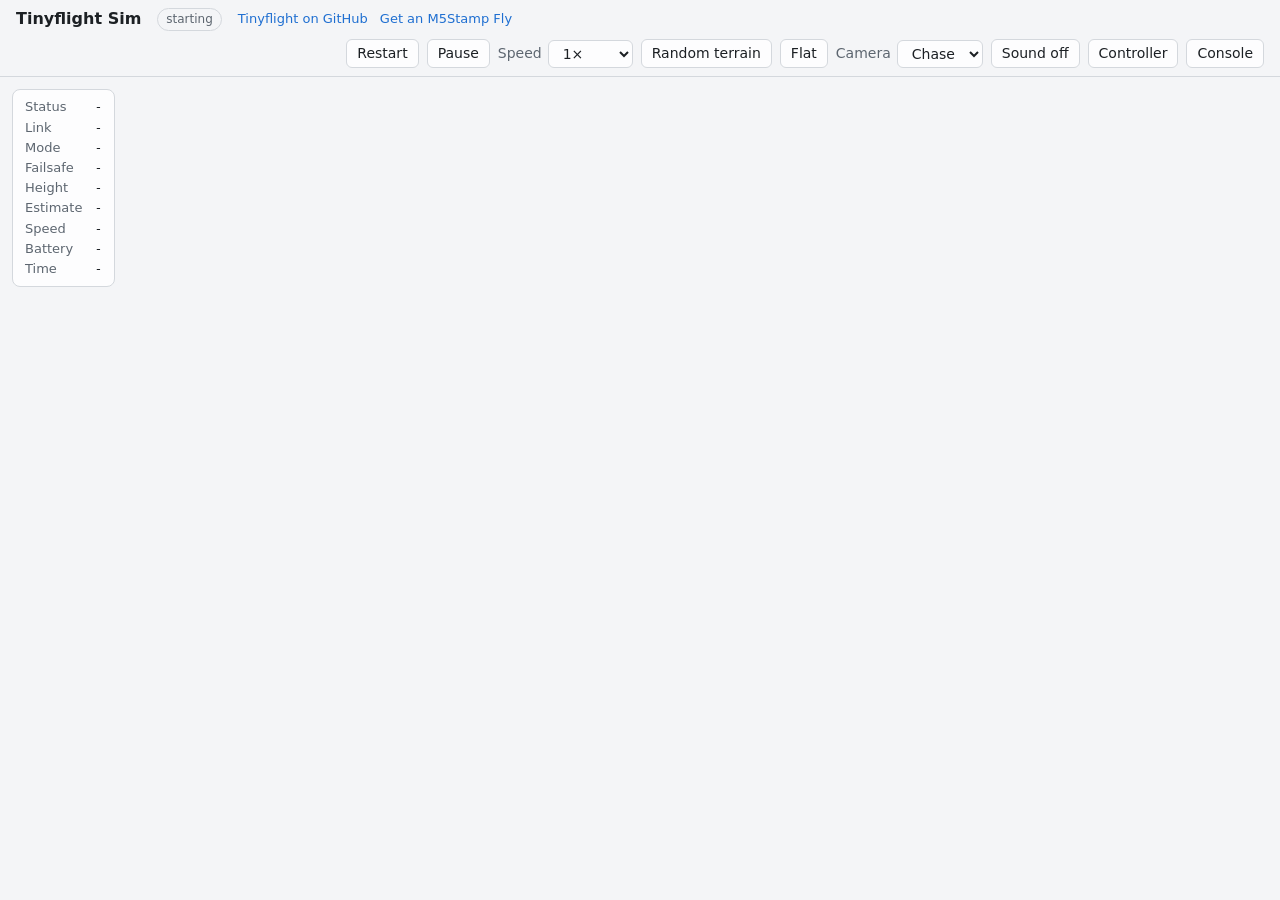
<file: tools/tinyflightsim/web/index.html>
<!doctype html>
<html lang="en">
<head>
<meta charset="utf-8">
<meta name="viewport" content="width=device-width, initial-scale=1">
<title>Tinyflight Sim</title>
<meta name="description" content="Fly real M5Stack Stampfly firmware in your browser.">
<meta property="og:type" content="website">
<meta property="og:url" content="https://tinyflight.app/">
<meta property="og:title" content="Tinyflight Sim">
<meta property="og:description" content="Fly real M5Stack Stampfly firmware in your browser.">
<meta property="og:image" content="https://tinyflight.app/social.png">
<meta property="og:image:width" content="1200">
<meta property="og:image:height" content="630">
<meta name="twitter:card" content="summary_large_image">
<link rel="icon" href="data:,">
<link rel="stylesheet" href="style.css">
<!-- Static hosts like GitHub Pages cannot set the headers SharedArrayBuffer needs, so this service worker adds them. -->
<script src="coi-serviceworker.js"></script>
<script type="importmap">
{"imports": {"three": "./vendor/three/three.module.min.js", "three/addons/": "./vendor/three/"}}
</script>
</head>
<body>
<header>
  <h1>Tinyflight Sim</h1>
  <span id="status" class="pill">starting</span>
  <nav class="links">
    <a href="https://github.com/hybridgroup/tinyflight" target="_blank" rel="noopener">Tinyflight on GitHub</a>
    <a href="https://shop.m5stack.com/products/m5stamp-fly-v1-1-with-m5stamps3a" target="_blank" rel="noopener">Get an M5Stamp Fly</a>
  </nav>
  <div class="tools">
    <button id="restart" title="Power cycle the drone. Rebuilds the firmware if the sources changed.">Restart</button>
    <button id="pause">Pause</button>
    <label>Speed
      <select id="speed">
        <option value="25">0.25×</option>
        <option value="50">0.5×</option>
        <option value="100" selected>1×</option>
      </select>
    </label>
    <button id="random-terrain" title="Make new random terrain and restart the drone on it.">Random terrain</button>
    <button id="flat" title="Go back to a flat floor and restart the drone.">Flat</button>
    <label>Camera
      <select id="camera">
        <option value="chase" selected>Chase</option>
        <option value="pilot">Pilot</option>
        <option value="orbit">Orbit</option>
      </select>
    </label>
    <button id="sound-toggle" title="Turn the motor sound on or off.">Sound off</button>
    <button id="controller-toggle" title="Map the axes and buttons of a gamepad or joystick.">Controller</button>
    <button id="console-toggle">Console</button>
  </div>
</header>
<main>
  <canvas id="view"></canvas>
  <dl id="hud">
    <dt>Status</dt><dd id="hud-armed">-</dd>
    <dt>Link</dt><dd id="hud-link">-</dd>
    <dt>Mode</dt><dd id="hud-mode">-</dd>
    <dt>Failsafe</dt><dd id="hud-failsafe">-</dd>
    <dt>Height</dt><dd id="hud-height">-</dd>
    <dt>Estimate</dt><dd id="hud-est">-</dd>
    <dt>Speed</dt><dd id="hud-speed">-</dd>
    <dt>Battery</dt><dd id="hud-battery">-</dd>
    <dt>Time</dt><dd id="hud-time">-</dd>
  </dl>
  <div id="joystick"></div>
  <section id="controller" hidden></section>
  <section id="console" hidden>
    <pre id="console-text"></pre>
  </section>
</main>
<script type="module" src="app.js"></script>
</body>
</html>
</file>
<file: tools/tinyflightsim/web/style.css>
:root {
  --bg: #f4f5f7;
  --panel: rgba(255, 255, 255, 0.86);
  --text: #1c2024;
  --muted: #5d6670;
  --border: #d4d8dd;
  --accent: #1f6fd1;
  --ok: #1e8a4c;
  --warn: #b7791f;
  --bad: #c0392b;
  --mono: ui-monospace, SFMono-Regular, Menlo, Consolas, monospace;
}
@media (prefers-color-scheme: dark) {
  :root:not([data-theme="light"]) {
    --bg: #15181c;
    --panel: rgba(28, 32, 37, 0.88);
    --text: #e6e8eb;
    --muted: #9aa3ad;
    --border: #353b42;
    --accent: #5b9cf0;
  }
}
:root[data-theme="dark"] {
  --bg: #15181c;
  --panel: rgba(28, 32, 37, 0.88);
  --text: #e6e8eb;
  --muted: #9aa3ad;
  --border: #353b42;
  --accent: #5b9cf0;
}
* { box-sizing: border-box; }
html, body { margin: 0; height: 100%; }
body {
  background: var(--bg);
  color: var(--text);
  font: 14px/1.4 system-ui, sans-serif;
  display: flex;
  flex-direction: column;
}
header {
  display: flex;
  flex-wrap: wrap;
  align-items: center;
  gap: 8px 16px;
  padding: 8px 16px;
  border-bottom: 1px solid var(--border);
}
h1 { font-size: 16px; margin: 0; }
.links { display: flex; flex-wrap: wrap; gap: 4px 12px; font-size: 13px; }
.links a { color: var(--accent); text-decoration: none; }
.links a:hover { text-decoration: underline; }
.tools { display: flex; flex-wrap: wrap; gap: 8px; margin-left: auto; align-items: center; }
button, select {
  font: inherit;
  color: var(--text);
  background: var(--panel);
  border: 1px solid var(--border);
  border-radius: 6px;
  padding: 4px 10px;
  cursor: pointer;
}
button:hover { border-color: var(--accent); }
label { display: flex; gap: 6px; align-items: center; color: var(--muted); }
.pill {
  font-size: 12px;
  padding: 2px 8px;
  border-radius: 999px;
  border: 1px solid var(--border);
  color: var(--muted);
}
.pill.running { color: var(--ok); border-color: var(--ok); }
.pill.error { color: var(--bad); border-color: var(--bad); }
main { position: relative; flex: 1; min-height: 0; }
#view { position: absolute; inset: 0; width: 100%; height: 100%; display: block; touch-action: none; }
#hud {
  position: absolute;
  top: 12px;
  left: 12px;
  margin: 0;
  padding: 8px 12px;
  display: grid;
  grid-template-columns: auto auto;
  gap: 2px 12px;
  background: var(--panel);
  border: 1px solid var(--border);
  border-radius: 8px;
  font-size: 13px;
  pointer-events: none;
}
#hud dt { color: var(--muted); }
#hud dd { margin: 0; font-family: var(--mono); font-variant-numeric: tabular-nums; }
#hud .armed { color: var(--bad); font-weight: 600; }
#hud .warn { color: var(--warn); font-weight: 600; }
#console {
  position: absolute;
  right: 12px;
  top: 12px;
  width: min(560px, calc(100% - 24px));
  max-height: 45%;
  display: flex;
  background: var(--panel);
  border: 1px solid var(--border);
  border-radius: 8px;
}
#console[hidden] { display: none; }
#console pre {
  margin: 0;
  padding: 8px 12px;
  overflow: auto;
  font: 11px/1.4 var(--mono);
  white-space: pre-wrap;
  word-break: break-all;
  flex: 1;
}
#controller {
  position: absolute;
  right: 12px;
  top: 12px;
  width: min(340px, calc(100% - 24px));
  max-height: calc(100% - 24px);
  overflow: auto;
  padding: 8px 12px;
  background: var(--panel);
  border: 1px solid var(--border);
  border-radius: 8px;
  font-size: 13px;
  z-index: 1;
}
#controller[hidden] { display: none; }
#controller p { margin: 0 0 8px; }
#controller .device { font-family: var(--mono); font-size: 11px; color: var(--muted); word-break: break-all; }
#controller .axes, #controller .map { display: grid; gap: 4px 8px; align-items: center; margin-bottom: 8px; }
#controller .axes { grid-template-columns: auto 1fr; font: 11px var(--mono); color: var(--muted); }
#controller .map { grid-template-columns: auto auto auto; }
#controller .bar { position: relative; height: 8px; border-radius: 4px; background: var(--border); }
#controller .bar > div { position: absolute; top: 0; bottom: 0; left: 50%; border-radius: 4px; background: var(--accent); }
#controller button.learning { border-color: var(--accent); color: var(--accent); }
@media (max-width: 700px) {
  #console { top: auto; bottom: 200px; max-height: 30%; }
  #hud { font-size: 12px; }
}
#joystick {
  position: absolute;
  left: 50%;
  bottom: 12px;
  transform: translateX(-50%);
  width: min(440px, calc(100% - 24px));
  user-select: none;
  -webkit-user-select: none;
}
.atom {
  display: grid;
  grid-template-columns: 1fr auto 1fr;
  align-items: center;
  gap: 8px;
  padding: 14px 16px 10px;
  background: linear-gradient(#f2f2ef, #d9d9d4);
  border: 1px solid #b9b9b3;
  border-radius: 28px 28px 40px 40px;
  box-shadow: 0 6px 18px rgba(0, 0, 0, 0.25);
  color: #222;
}
.stick {
  justify-self: center;
  width: min(110px, 26vw);
  aspect-ratio: 1;
  border-radius: 50%;
  background: radial-gradient(#3b3d40 55%, #2a2c2e 70%, #1b1c1d);
  display: grid;
  place-items: center;
  touch-action: none;
  cursor: grab;
}
.knob {
  width: 46%;
  aspect-ratio: 1;
  border-radius: 50%;
  background: radial-gradient(circle at 40% 35%, #5d6064, #2b2d30 70%);
  box-shadow: 0 2px 4px rgba(0, 0, 0, 0.6), inset 0 0 0 3px #45484c;
  pointer-events: none;
}
.middle { display: flex; flex-direction: column; align-items: center; gap: 6px; }
.buttons { display: flex; align-items: center; gap: 8px; }
.side {
  width: 30px;
  height: 30px;
  padding: 0;
  border-radius: 50%;
  background: linear-gradient(#fafafa, #cfcfca);
  border: 1px solid #a9a9a3;
  color: #555;
  font-size: 11px;
  font-weight: 600;
  touch-action: none;
}
.side:active { background: #c4c4bf; }
.screen {
  width: min(112px, 25vw);
  aspect-ratio: 1;
  border-radius: 10px;
  border: 6px solid #f7f7f5;
  outline: 1px solid #a9a9a3;
  background: #0b0b0c;
  color: #f2f2f2;
  font: 11px/1.2 var(--mono);
  padding: 6px;
  display: flex;
  flex-direction: column;
  justify-content: space-between;
  cursor: pointer;
  touch-action: none;
  overflow: hidden;
}
.screen:active { filter: brightness(1.3); }
.screen .title { color: #9aa3ad; text-align: center; letter-spacing: 1px; }
.screen .hint { color: #9aa3ad; font-size: 9px; text-align: center; }
.screen .tiles { display: grid; grid-template-columns: 1fr 1fr; gap: 3px; }
.screen .tile {
  display: grid;
  place-items: center;
  height: 34px;
  border-radius: 4px;
  font-size: 10px;
  font-weight: 700;
  color: #111;
}
.screen .tiles.small .tile { height: 15px; font-size: 8px; }
.tile.stable { background: #4d8df7; }
.tile.sport { background: #f2c94c; }
.tile.manual { background: #f28cc4; }
.tile.auto { background: #5fd38a; }
.screen .state { text-align: center; font-weight: 700; }
.screen .armed { color: #ff5a4f; }
.screen .safe { color: #5fd38a; }
.screen .landing { color: #f2c94c; }
.screen .lost { color: #9aa3ad; }
.screen .alt { text-align: center; font-size: 20px; font-weight: 700; }
.screen .alt small { font-size: 10px; color: #9aa3ad; }
.screen .row { display: flex; justify-content: space-between; font-size: 10px; color: #c9cdd2; }
.keys { margin: 0; font-size: 10px; color: #6a6a66; text-align: center; max-width: 150px; }
@media (max-width: 420px) {
  .atom { padding: 10px; gap: 4px; }
  .keys { display: none; }
  .stick { width: 22vw; }
  .screen { width: 22vw; border-width: 4px; padding: 4px; }
  .buttons { gap: 4px; }
  .side { width: 26px; height: 26px; }
  .screen .alt { font-size: 15px; }
  .screen .tiles.small { display: none; }
}
</file>
